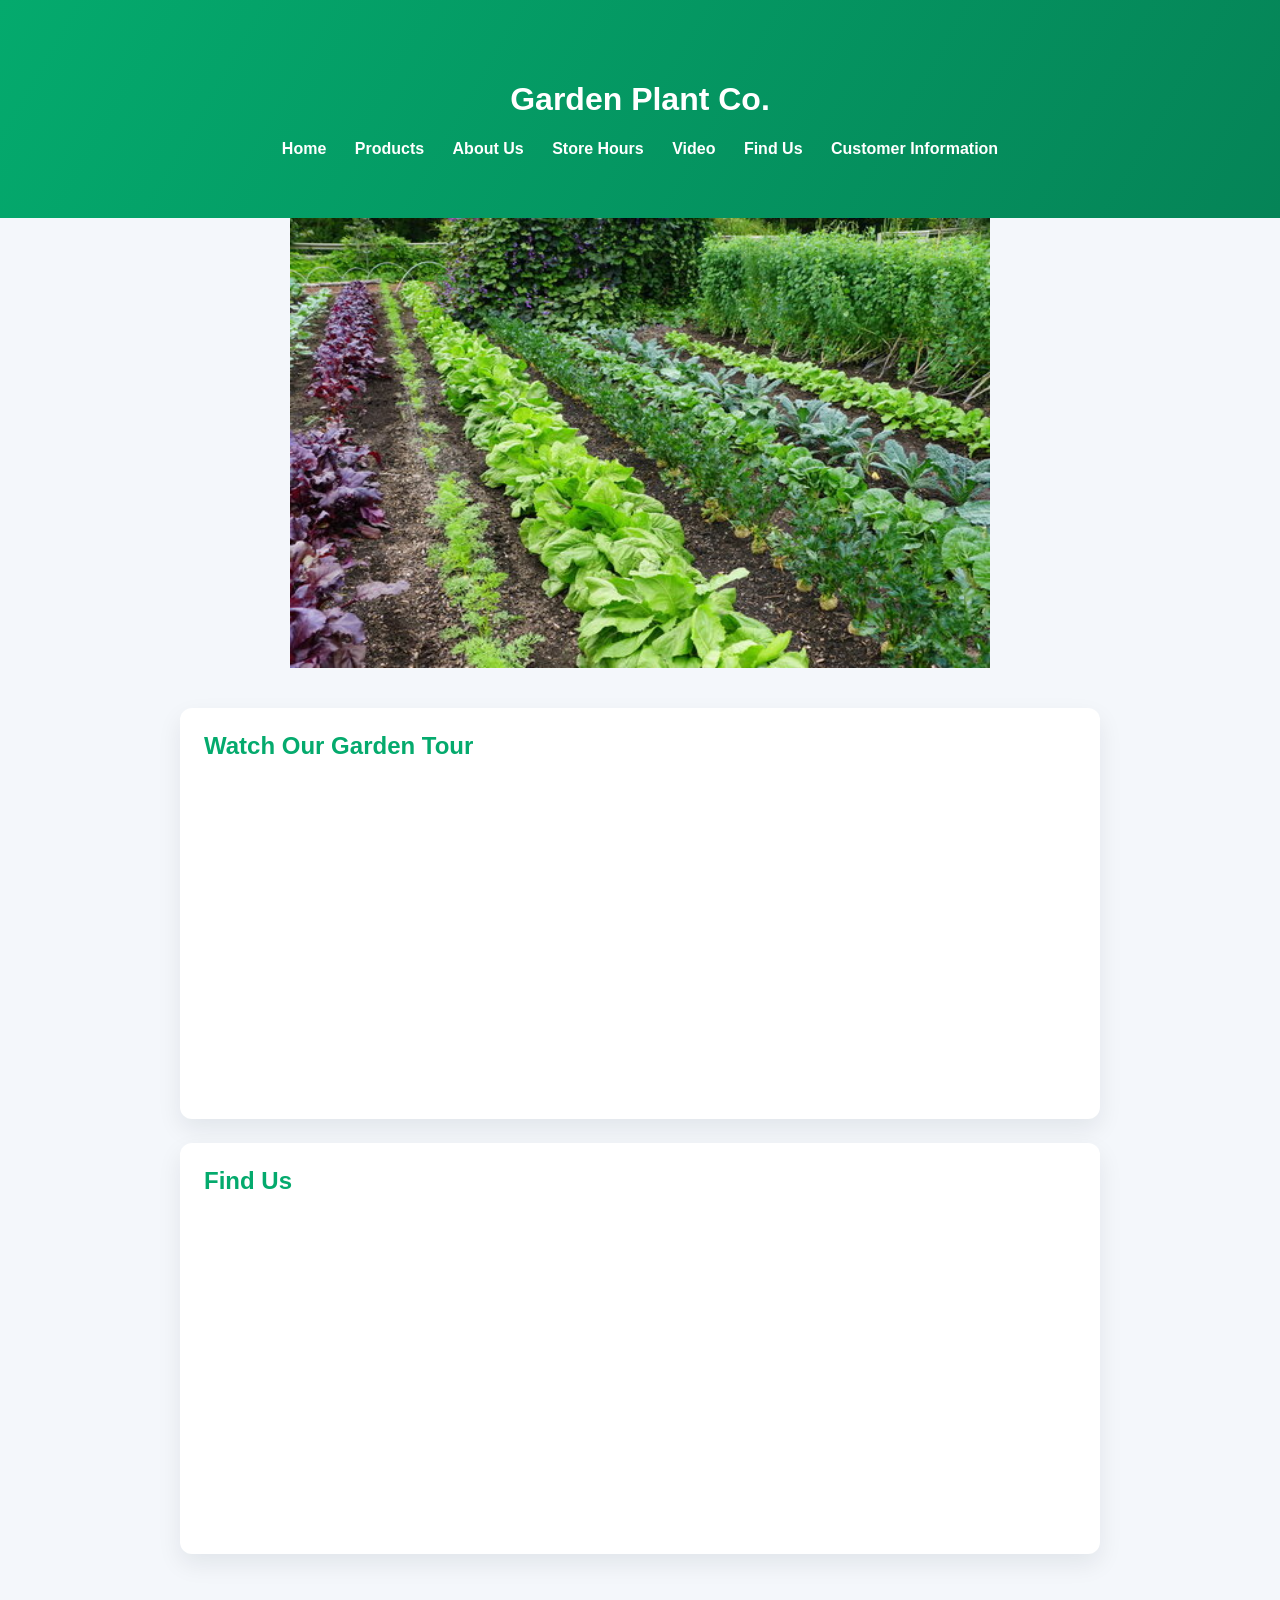
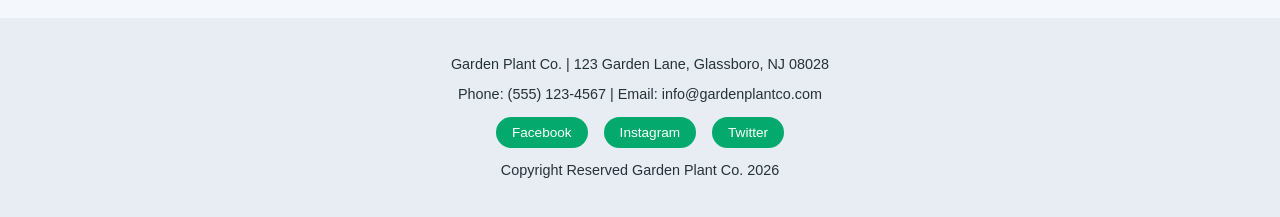
<file: index.html>
<!DOCTYPE html>
<html lang="en">
<head>
  <meta charset="UTF-8">
  <meta name="viewport" content="width=device-width, initial-scale=1">
  <title>Garden Plant Co. Home</title>
  <link rel="stylesheet" href="css/styles.css" type="text/css">
  <style>
    img{
      display:block;
      margin:auto;
    }
  </style>
</head>
<body>
  <header>
    <h1>Garden Plant Co.</h1>

    <!-- Problem 1: nav section using anchor tags and href -->
    <nav>
      <a href="index.html">Home</a>
      <a href="products.html">Products</a>
      <a href="about.html">About Us</a>
      <a href="hours.html">Store Hours</a>
      <a href="index.html#video">Video</a>
      <a href="index.html#location">Find Us</a>
      <a href="customer.html">Customer Information</a>
    </nav>
  </header>

  <!-- garden img-->
  <div class="image-section">
    <img src="garden.jpg" alt="This is a picture of a garden."
    width="700" height="450" class="image-section">
  </div>
  <!--end-->

  <main>

    <section id="video">
      <h2>Watch Our Garden Tour</h2>
      <iframe
        width="560"
        height="315"
        src="https://www.youtube.com/embed/kK6WbMfaxgc?si=7oweLRhwzo2G4pic"
        title="Garden Plant Co. video"
        frameborder="0"
        allow="accelerometer; autoplay; clipboard-write; encrypted-media; gyroscope; picture-in-picture; web-share"
        allowfullscreen>
      </iframe>
    </section>

    <section id="location">
      <h2>Find Us</h2>
      <iframe
        width="560"
        height="315"
        src="https://www.google.com/maps?q=Glassboro,NJ&output=embed"
        title="Garden Plant Co. location map"
        style="border:0;"
        allowfullscreen=""
        loading="lazy"
        referrerpolicy="no-referrer-when-downgrade">
      </iframe>
    </section>

  </main>

  <footer>
    <p>Garden Plant Co. | 123 Garden Lane, Glassboro, NJ 08028</p>
    <p>Phone: (555) 123-4567 | Email: info@gardenplantco.com</p>
    <div class="social-links">
      <a href="https://facebook.com" target="_blank" rel="noopener">Facebook</a>
      <a href="https://instagram.com" target="_blank" rel="noopener">Instagram</a>
      <a href="https://twitter.com" target="_blank" rel="noopener">Twitter</a>
    </div>
    <p>Copyright Reserved Garden Plant Co. 2026</p>
  </footer>
</body>
</html>
</file>
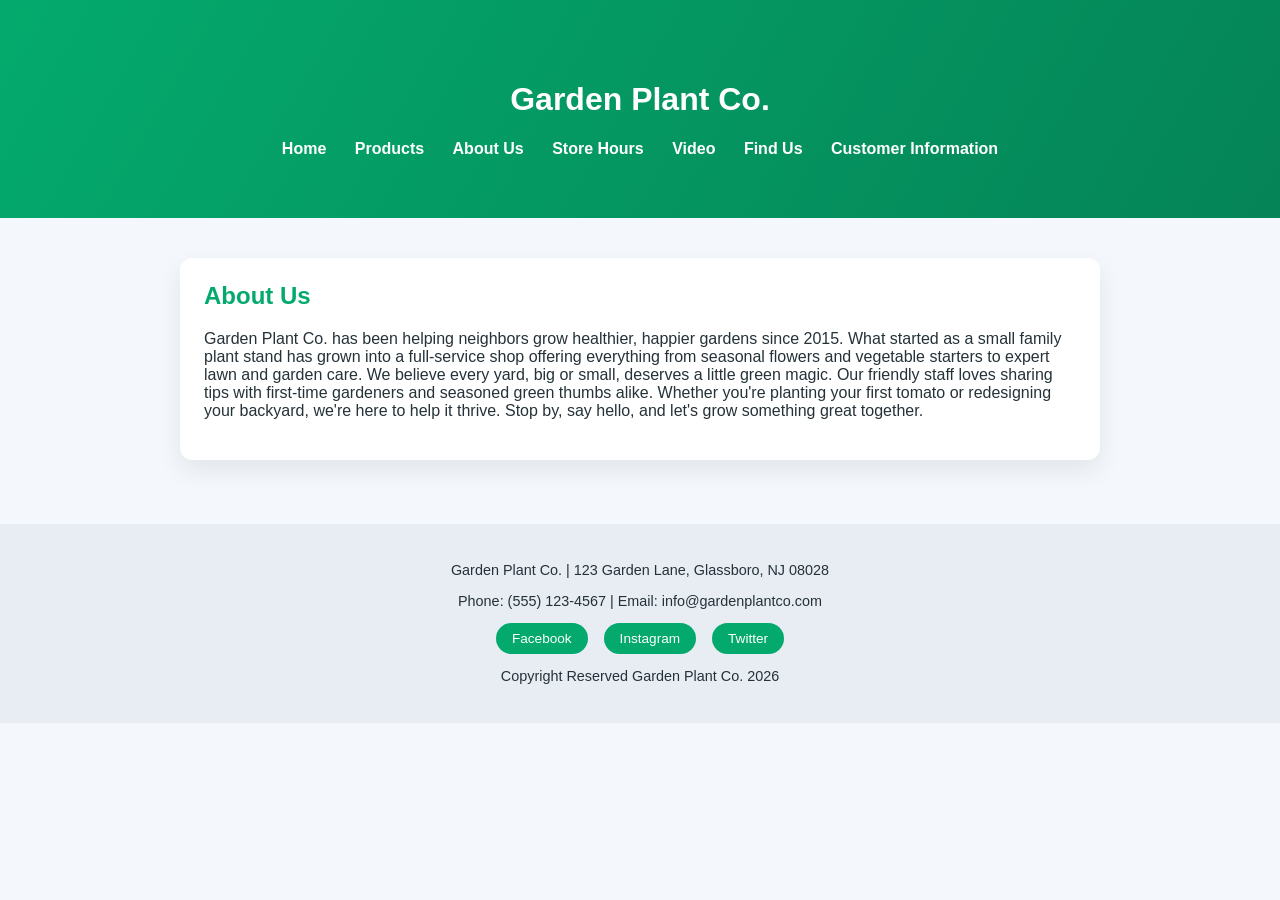
<file: about.html>
<!DOCTYPE html>
<html lang="en">
<head>
  <meta charset="UTF-8">
  <meta name="viewport" content="width=device-width, initial-scale=1">
  <title>Garden Plant Co. About Us</title>
  <link rel="stylesheet" href="css/styles.css" type="text/css">
</head>
<body>
  <header>
    <h1>Garden Plant Co.</h1>

    <nav>
      <a href="index.html">Home</a>
      <a href="products.html">Products</a>
      <a href="about.html">About Us</a>
      <a href="hours.html">Store Hours</a>
      <a href="index.html#video">Video</a>
      <a href="index.html#location">Find Us</a>
      <a href="customer.html">Customer Information</a>
    </nav>
  </header>

  <main>
    <section id="about">
      <h2>About Us</h2>
      <p>Garden Plant Co. has been helping neighbors grow healthier, happier gardens since 2015.
        What started as a small family plant stand has grown into a full-service shop offering everything from seasonal flowers and vegetable starters to expert lawn and garden care.
        We believe every yard, big or small, deserves a little green magic. Our friendly staff loves sharing tips with first-time gardeners and seasoned green thumbs alike.
        Whether you're planting your first tomato or redesigning your backyard, we're here to help it thrive. Stop by, say hello, and let's grow something great together.</p>
    </section>
  </main>

  <footer>
    <p>Garden Plant Co. | 123 Garden Lane, Glassboro, NJ 08028</p>
    <p>Phone: (555) 123-4567 | Email: info@gardenplantco.com</p>
    <div class="social-links">
      <a href="https://facebook.com" target="_blank" rel="noopener">Facebook</a>
      <a href="https://instagram.com" target="_blank" rel="noopener">Instagram</a>
      <a href="https://twitter.com" target="_blank" rel="noopener">Twitter</a>
    </div>
    <p>Copyright Reserved Garden Plant Co. 2026</p>
  </footer>
</body>
</html>
</file>
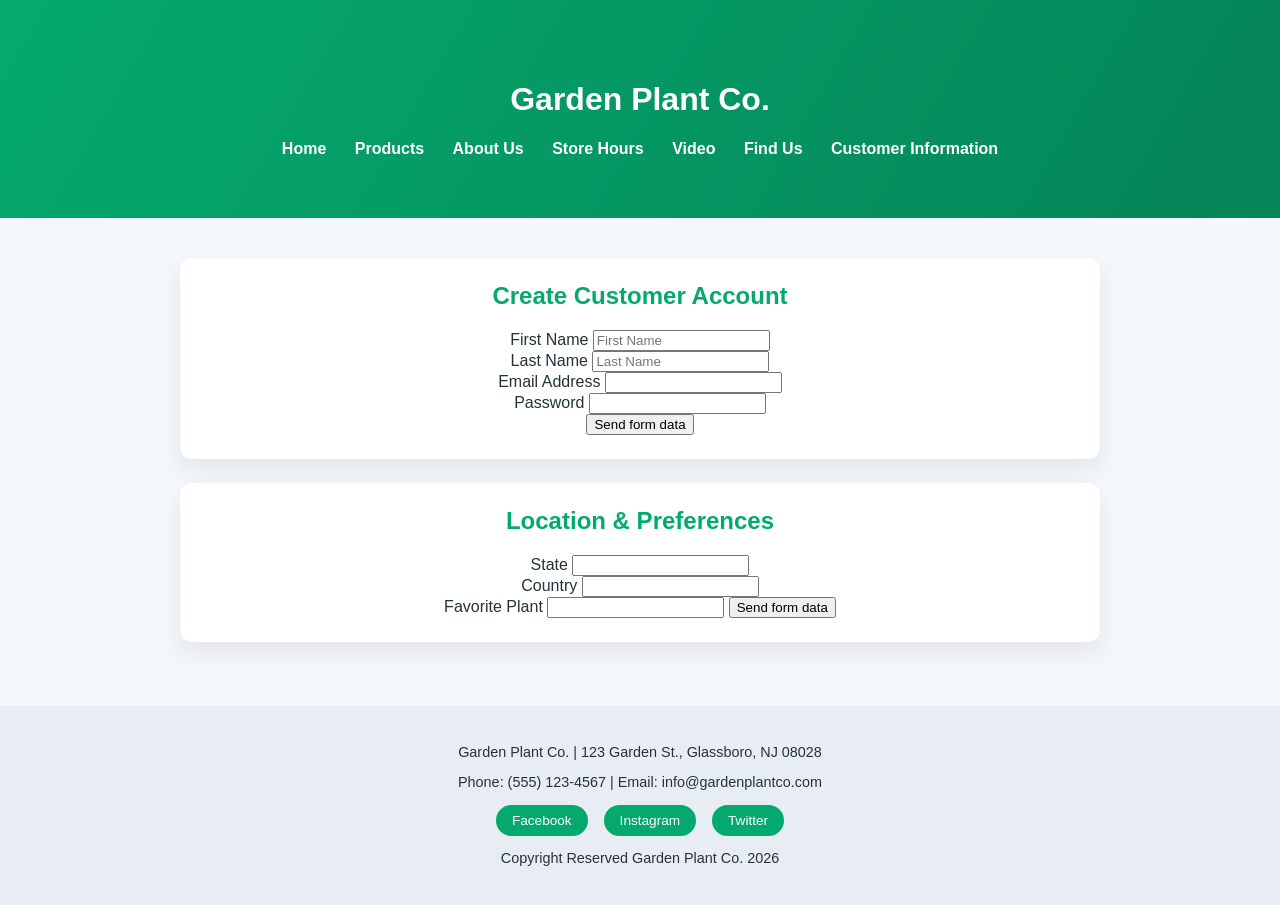
<file: customer.html>
<!DOCTYPE html>
<html lang="en">
<head>
  <meta charset="UTF-8">
  <meta name="viewport" content="width=device-width, initial-scale=1">
  <title>Garden Plant Co. Home</title>
  <link rel="stylesheet" href="css/styles.css" type="text/css">
</head>
<body>
  <header>
    <h1>Garden Plant Co.</h1>
 
    <!-- Problem 1: nav section using anchor tags and href -->
    <nav>
      <a href="index.html">Home</a>
      <a href="products.html">Products</a>
      <a href="#about">About Us</a>
      <a href="#hours">Store Hours</a>
      <a href="#video">Video</a>
      <a href="#location">Find Us</a>
      <a href="customer.html">Customer Information</a>
    </nav>
  </header>
 
  <main class = "customer-info">
 
    <section>
      <h2>Create Customer Account</h2>
      <form name="accountForm" action="/action_page.php" method="get">
        <div>
          <label for="fname">First Name</label>
          <input type="text" id="fname" name="fname" placeholder="First Name">
        </div>
 
        <div>
          <label for="lname">Last Name</label>
          <input type="text" id="lname" name="lname" placeholder="Last Name">
        </div>
 
        <div>
          <label for="email">Email Address</label>
          <input type="email" id="email" name="email">
        </div>
 
        <div>
          <label for="pw">Password</label>
          <input type="password" id="pw" name="pw">
        </div>
        <input type="button" onclick="formSubmit()" value="Send form data">
      </form>
    </section>
 
    <section>
      <h2>Location &amp; Preferences</h2>
      <form name="preferencesForm" action="/action_page.php" method="get">
        <div>
          <label for="state">State</label>
          <input type="text" id="state" name="state">
        </div>
 
        <div>
          <label for="country">Country</label>
          <input type="text" id="country" name="country">
        </div>
 
        <div>
          <label for="favoriteplant">Favorite Plant</label>
          <input type="text" id="favoriteplant" name="favoriteplant" list="plantlist">
          <datalist id="plantlist">
            <option value="Pea">
            <option value="Sunflower">
            <option value="Walnut">
            <option value="Potato">
            <option value="Venus Fly Trap">            
          </datalist>

          <input type="button" onclick="formSubmit()" value="Send form data">

        </div>
      </form>
    </section>
 
  </main>
 
  <footer>
    <p>Garden Plant Co. | 123 Garden St., Glassboro, NJ 08028</p>
    <p>Phone: (555) 123-4567 | Email: info@gardenplantco.com</p>
    <div class="social-links">
      <a href="https://facebook.com" target="_blank" rel="noopener">Facebook</a>
      <a href="https://instagram.com" target="_blank" rel="noopener">Instagram</a>
      <a href="https://twitter.com" target="_blank" rel="noopener">Twitter</a>
    </div>
    <p>Copyright Reserved Garden Plant Co. 2026</p>
  </footer>
 
</body>
</html>
</file>
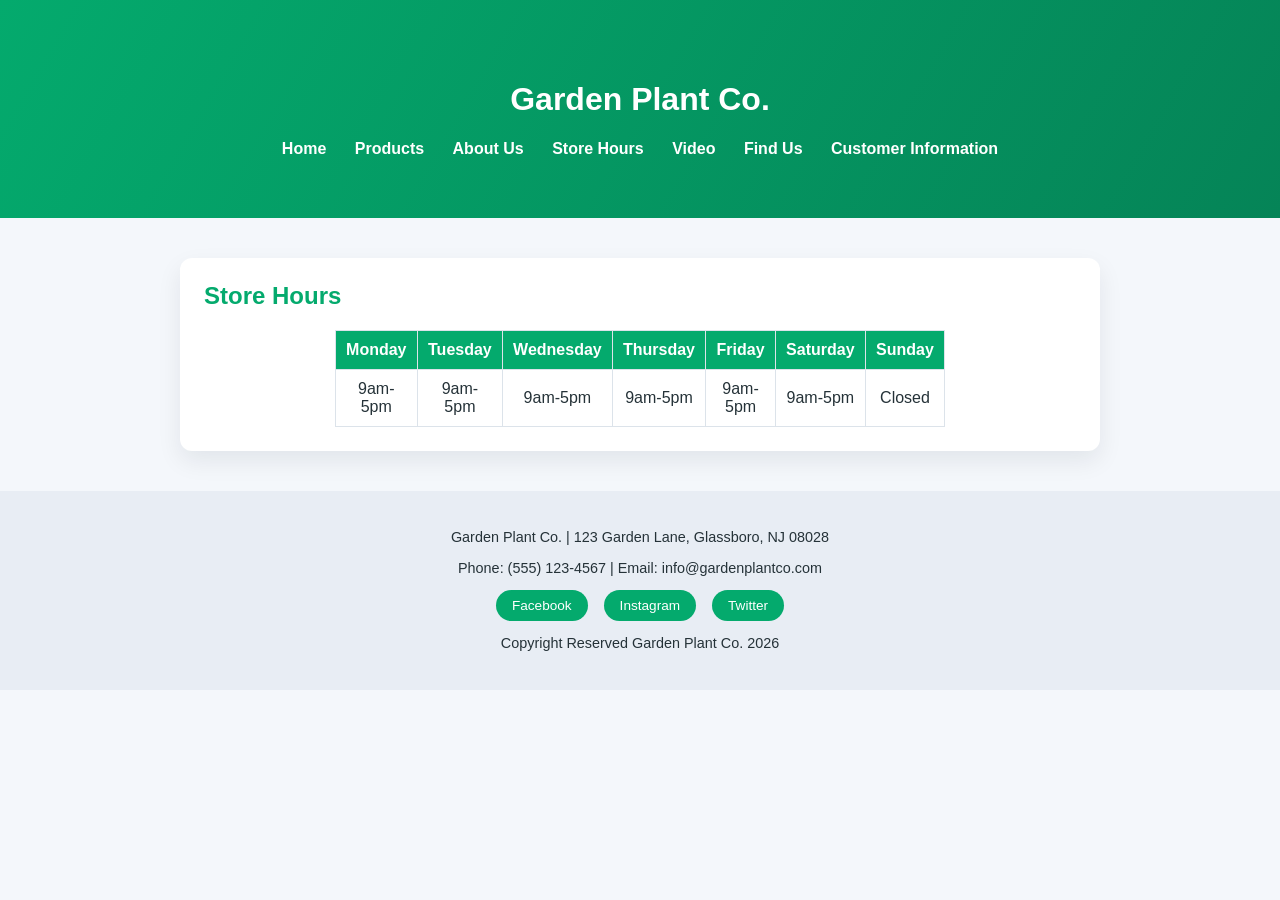
<file: hours.html>
<!DOCTYPE html>
<html lang="en">
<head>
  <meta charset="UTF-8">
  <meta name="viewport" content="width=device-width, initial-scale=1">
  <title>Garden Plant Co. Store Hours</title>
  <link rel="stylesheet" href="css/styles.css" type="text/css">
</head>
<body>
  <header>
    <h1>Garden Plant Co.</h1>

    <nav>
      <a href="index.html">Home</a>
      <a href="products.html">Products</a>
      <a href="about.html">About Us</a>
      <a href="hours.html">Store Hours</a>
      <a href="index.html#video">Video</a>
      <a href="index.html#location">Find Us</a>
      <a href="customer.html">Customer Information</a>
    </nav>
  </header>

  <main>
    <!-- Store Hours -->
    <section class="hours-section" id="hours">
      <h2>Store Hours</h2>

      <!-- Problem 2: one table with all seven days -->
      <table>
        <tr align="center">
          <th width="125">Monday</th>
          <th width="125">Tuesday</th>
          <th width="125">Wednesday</th>
          <th width="125">Thursday</th>
          <th width="125">Friday</th>
          <th width="125">Saturday</th>
          <th width="125">Sunday</th>
        </tr>
        <tr align="center">
          <td>9am-5pm</td>
          <td>9am-5pm</td>
          <td>9am-5pm</td>
          <td>9am-5pm</td>
          <td>9am-5pm</td>
          <td>9am-5pm</td>
          <td>Closed</td>
        </tr>
      </table>
    </section>
  </main>

  <footer>
    <p>Garden Plant Co. | 123 Garden Lane, Glassboro, NJ 08028</p>
    <p>Phone: (555) 123-4567 | Email: info@gardenplantco.com</p>
    <div class="social-links">
      <a href="https://facebook.com" target="_blank" rel="noopener">Facebook</a>
      <a href="https://instagram.com" target="_blank" rel="noopener">Instagram</a>
      <a href="https://twitter.com" target="_blank" rel="noopener">Twitter</a>
    </div>
    <p>Copyright Reserved Garden Plant Co. 2026</p>
  </footer>
</body>
</html>
</file>
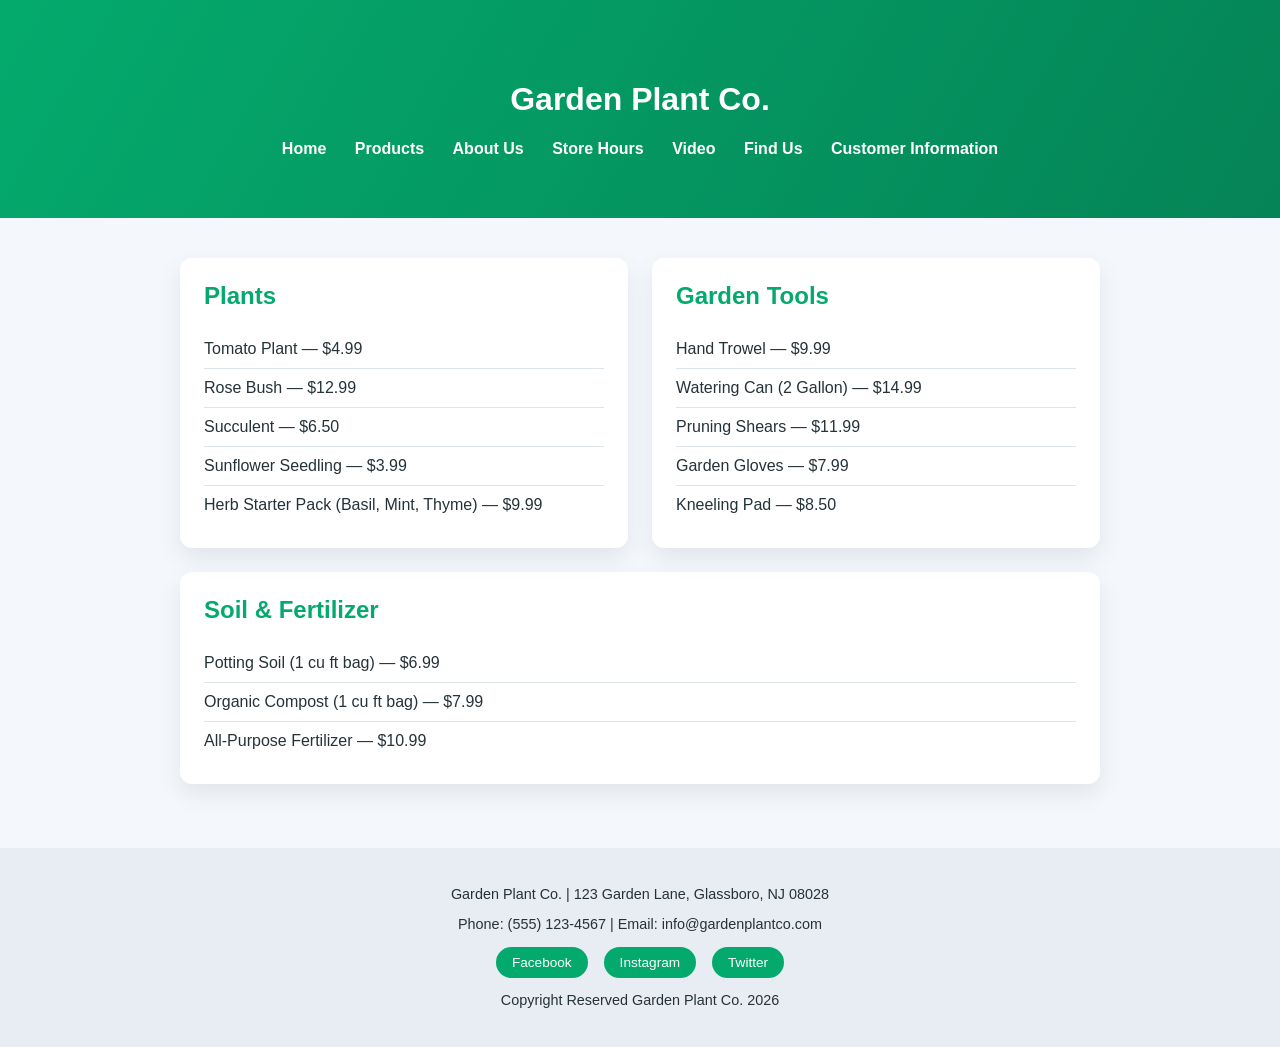
<file: products.html>
<!DOCTYPE html>
<html lang="en">
<head>
  <meta charset="UTF-8">
  <meta name="viewport" content="width=device-width, initial-scale=1">
  <title>Products - Garden Plant Co.</title>
  <link rel="stylesheet" href="css/styles.css" type="text/css">
</head>
<body>
  <header>
    <h1>Garden Plant Co.</h1>

    <!-- Problem 1: nav section using anchor tags and href -->
   <nav>
      <a href="index.html">Home</a>
      <a href="products.html">Products</a>
      <a href="about.html">About Us</a>
      <a href="#hours">Store Hours</a>
      <a href="#video">Video</a>
      <a href="#location">Find Us</a>
      <a href="customer.html">Customer Information</a>
   </nav>
  </header>

  <main>
    <!-- Problem 4: CSS Flexbox lays these two sections side by side as columns -->
    <div class="flex-columns">
      <section>
        <h2>Plants</h2>
        <ul class="price-list">
          <li>Tomato Plant — $4.99</li>
          <li>Rose Bush — $12.99</li>
          <li>Succulent — $6.50</li>
          <li>Sunflower Seedling — $3.99</li>
          <li>Herb Starter Pack (Basil, Mint, Thyme) — $9.99</li>
        </ul>
      </section>

      <section>
        <h2>Garden Tools</h2>
        <ul class="price-list">
          <li>Hand Trowel — $9.99</li>
          <li>Watering Can (2 Gallon) — $14.99</li>
          <li>Pruning Shears — $11.99</li>
          <li>Garden Gloves — $7.99</li>
          <li>Kneeling Pad — $8.50</li>
        </ul>
      </section>
    </div>

    <section>
      <h2>Soil &amp; Fertilizer</h2>
      <ul class="price-list">
        <li>Potting Soil (1 cu ft bag) — $6.99</li>
        <li>Organic Compost (1 cu ft bag) — $7.99</li>
        <li>All-Purpose Fertilizer — $10.99</li>
      </ul>
    </section>
  </main>


  <footer>
    <p>Garden Plant Co. | 123 Garden Lane, Glassboro, NJ 08028</p>
    <p>Phone: (555) 123-4567 | Email: info@gardenplantco.com</p>
    <div class="social-links">
      <a href="https://facebook.com" target="_blank" rel="noopener">Facebook</a>
      <a href="https://instagram.com" target="_blank" rel="noopener">Instagram</a>
      <a href="https://twitter.com" target="_blank" rel="noopener">Twitter</a>
    </div>
    <p>Copyright Reserved Garden Plant Co. 2026</p>
  </footer>
</body>
</html>
</file>
<file: css/styles.css>
* {
  box-sizing: border-box;
}
body {
  font-family: "Segoe UI", Roboto, sans-serif;
  margin: 0;
  background: #f4f7fb;
  color: #253238;
}

header {
  background: linear-gradient(120deg, #04AA6D, #058457);
  color: #fff;
  padding: 60px 20px;
  text-align: center;
}

/* Problem 1: nav bar links */
nav {
  margin-top: 20px;
}
nav a {
  color: #fff;
  text-decoration: none;
  margin: 0 12px;
  font-weight: bold;
}
nav a:hover {
  text-decoration: underline;
}
main {
  max-width: 960px;
  margin: 0 auto;
  padding: 40px 20px;
}
section {
    background: #fff;
  border-radius: 12px;
  padding: 24px;
  margin-bottom: 24px;
  box-shadow: 0 10px 25px rgba(15, 23, 42, 0.08);
}
section h2 {
  margin-top: 0;
  color: #04AA6D;
}


 /* store hours section */
.hours-section {
  width: fit-content;
  margin: 0 auto;
}

/* store hours table */
table {
  text-align: center;
  width: 70%;
  margin: 0 auto;
  border-collapse: collapse;
}


th, td {
  border: 1px solid #dce3ea;
  padding: 10px;
}
th {
  background: #04AA6D;
  color: #fff;
}
 
footer {
  padding: 24px;
  text-align: center;
  background: #e8edf4;
  font-size: 0.9rem;
}



/* iframes (YouTube video + Google Map) */
iframe {
  display: block;
  margin: 0 auto;
  max-width: 100%;
  border: 0;
}

/* CSS Flexbox - two columns side by side */
.flex-columns {
  display: flex;
  flex-wrap: wrap;
  gap: 24px;
}
.flex-columns section {
  flex: 1;
  min-width: 250px;
}
/* products page price list */
.price-list {
  list-style: none;
  padding: 0;
  margin: 0;
}
.price-list li {
  padding: 10px 0;
  border-bottom: 1px solid #dce3ea;
}
.price-list li:last-child {
  border-bottom: none;
}

/* customer information page */
.customer-info {
  text-align: center;
}

/*social media buttons in footer */
.social-links {
  margin: 12px 0;
}
.social-links a {
  display: inline-block;
  background: #04AA6D;
  color: #fff;
  text-decoration: none;
  padding: 8px 16px;
  margin: 0 6px;
  border-radius: 20px;
  font-size: 0.85rem;
}
.social-links a:hover {
  background: #058457;
}
</file>
